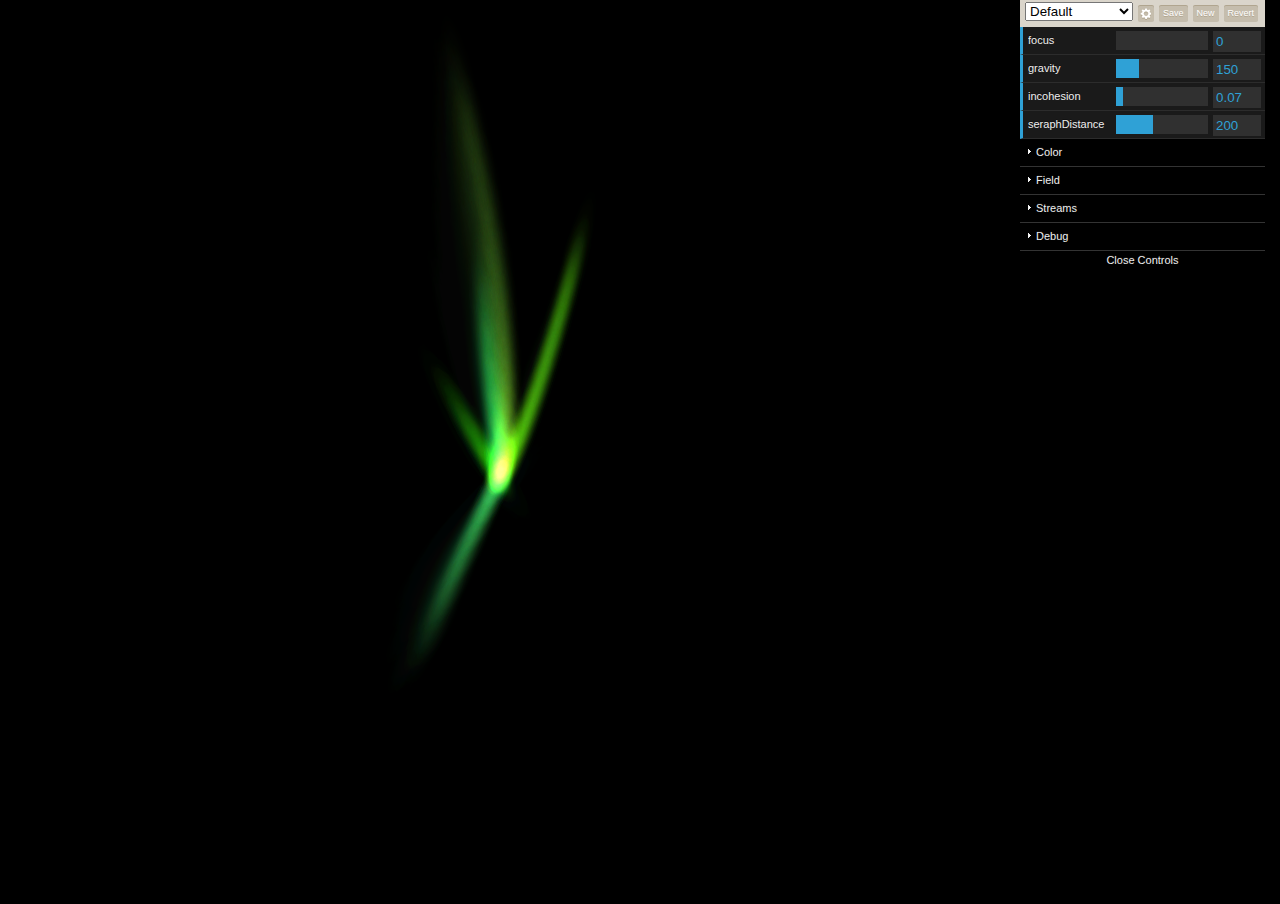
<file: WebGL/index.html>
<!DOCTYPE html>
<html>
<head>
    <meta content="text/html;charset=utf-8" http-equiv="Content-Type">
    <meta name="viewport" content="width=device-width, initial-scale=1, maximum-scale=2">

    <title>Flurry for WebGL</title>
    <link href="css/index.css" rel="stylesheet"/>

    <!-- Courtesy of http://realfavicongenerator.net/ -->
    <link rel="apple-touch-icon" sizes="57x57" href="res/apple-touch-icon-57x57.png">
    <link rel="apple-touch-icon" sizes="114x114" href="res/apple-touch-icon-114x114.png">
    <link rel="apple-touch-icon" sizes="72x72" href="res/apple-touch-icon-72x72.png">
    <link rel="apple-touch-icon" sizes="144x144" href="res/apple-touch-icon-144x144.png">
    <link rel="apple-touch-icon" sizes="60x60" href="res/apple-touch-icon-60x60.png">
    <link rel="apple-touch-icon" sizes="120x120" href="res/apple-touch-icon-120x120.png">
    <link rel="apple-touch-icon" sizes="76x76" href="res/apple-touch-icon-76x76.png">
    <link rel="apple-touch-icon" sizes="152x152" href="res/apple-touch-icon-152x152.png">
    <link rel="apple-touch-icon" sizes="180x180" href="res/apple-touch-icon-180x180.png">
    <meta name="apple-mobile-web-app-title" content="Flurry">
    <link rel="icon" type="image/png" href="res/favicon-192x192.png" sizes="192x192">
    <link rel="icon" type="image/png" href="res/favicon-160x160.png" sizes="160x160">
    <link rel="icon" type="image/png" href="res/favicon-96x96.png" sizes="96x96">
    <link rel="icon" type="image/png" href="res/favicon-16x16.png" sizes="16x16">
    <link rel="icon" type="image/png" href="res/favicon-32x32.png" sizes="32x32">
    <meta name="msapplication-TileColor" content="#000000">
    <meta name="msapplication-TileImage" content="/mstile-144x144.png">
    <meta name="application-name" content="Flurry">
</head>

<body>
    <canvas id="renderer"></canvas>
</body>

<shaders>
    <!-- These are very basic shaders; perhaps the closest to legacy fixed-function
         OpenGL shading.

         All the vertex shader is concerned about is applying the typical projection
         matricies and passing on the color and UV arrays to the fragment shader.

         All the fragment shader is concerned about is drawing each quad's spotlight
         texture, according to a given color and alpha value for each point. It also
         handles coloring the full-screen quad that fades all previously drawn
         elements by being drawn in a single translucent color.
    -->
    <script id="vertexShader" type="x-shader/x-vertex">
        precision highp float;
        precision highp int;

        attribute vec2 position;
        attribute vec4 color;
        attribute vec2 uv;

        uniform mat4 modelViewMatrix;
        uniform mat4 projectionMatrix;

        varying vec4 vColor;
        varying vec2 vUv;

        void main()
        {
            gl_Position = projectionMatrix * modelViewMatrix * vec4(position, 0, 1.0);

            vColor = color;
            vUv    = uv;
        }
    </script>

    <script id="fragShader" type="x-shader/x-fragment">
        precision highp float;
        precision highp int;

        varying vec4 vColor;
        varying vec2 vUv;

        uniform bool drawingRect;

        uniform sampler2D uSampler;

        void main()
        {
            if (drawingRect)
                gl_FragColor = vColor;
            else
            {
                vec4 texel = texture2D(uSampler, vec2(vUv.s, vUv.t));

                gl_FragColor = vec4(texel) * vColor;
                if (gl_FragColor.a < 0.0)
                    discard;
            }
        }
    </script>
</shaders>

<scripts>
    <!-- gl-matrix is used for matrix operations, such as creating blank ones -->
    <script src="js/vendor/gl-matrix-2.1.0.js"></script>
    <!-- dat.gui provides the floating GUI for setting changing and presets -->
    <script src="js/vendor/dat.gui-0.5.js"></script>
    <!-- Stats provides an FPS meter for performance measuring -->
    <script src="js/vendor/Stats-r11.js"></script>

    <script src="js/Flurry.js"></script>

    <script src="js/enums/BlendModes.js"></script>
    <script src="js/enums/ColorModes.js"></script>

    <script src="js/data/Config.js"></script>
    <script src="js/data/Presets.js"></script>

    <script src="js/util/ArrayOf.js"></script>
    <script src="js/util/Colors.js"></script>
    <script src="js/util/Math.js"></script>
    <script src="js/util/Vectors.js"></script>

    <script src="js/Renderer.js"></script>
    <script src="js/Smoke.js"></script>
    <script src="js/SmokeParticle.js"></script>
    <script src="js/Spark.js"></script>
    <script src="js/Star.js"></script>
    <script src="js/Texture.js"></script>
    <script src="js/GLSaver.js"></script>

    <script type="application/javascript">
        try { Flurry.main(); }
        catch(e)
        {
            document.body.innerHTML = "<div class='error'>"
            + "Flurry crashed; please visit "
            + "<a href='http://get.webgl.org/'>http://get.webgl.org/</a>"
            + " for more information. <sup>"
            + e.name + "::" + e.message
            + "</sup></div>";
            throw e;
        }
    </script>
</scripts>
</html>
</file>
<file: WebGL/css/index.css>
body, html
{
    background: #000;

    width:    100%;
    height:   100%;
    margin:   0;
    padding:  0;
    overflow: hidden;
}

canvas
{
    width:  100%;
    height: 100%;
    cursor: pointer;
}

.error
{
    background:  url('../res/original.png') no-repeat;
    padding:     130px 300px;
    color:       white;
    font-family: sans-serif;
    font-size:   xx-large;
}

.error a
{
    color: #DDDDFF;
}

.error sup
{
    color: #DDDDDD;
}

/* https://code.google.com/p/dat-gui/issues/detail?id=17 */
.dg.a.has-save ul .folder ul {
    margin-top: 0;
}
</file>
